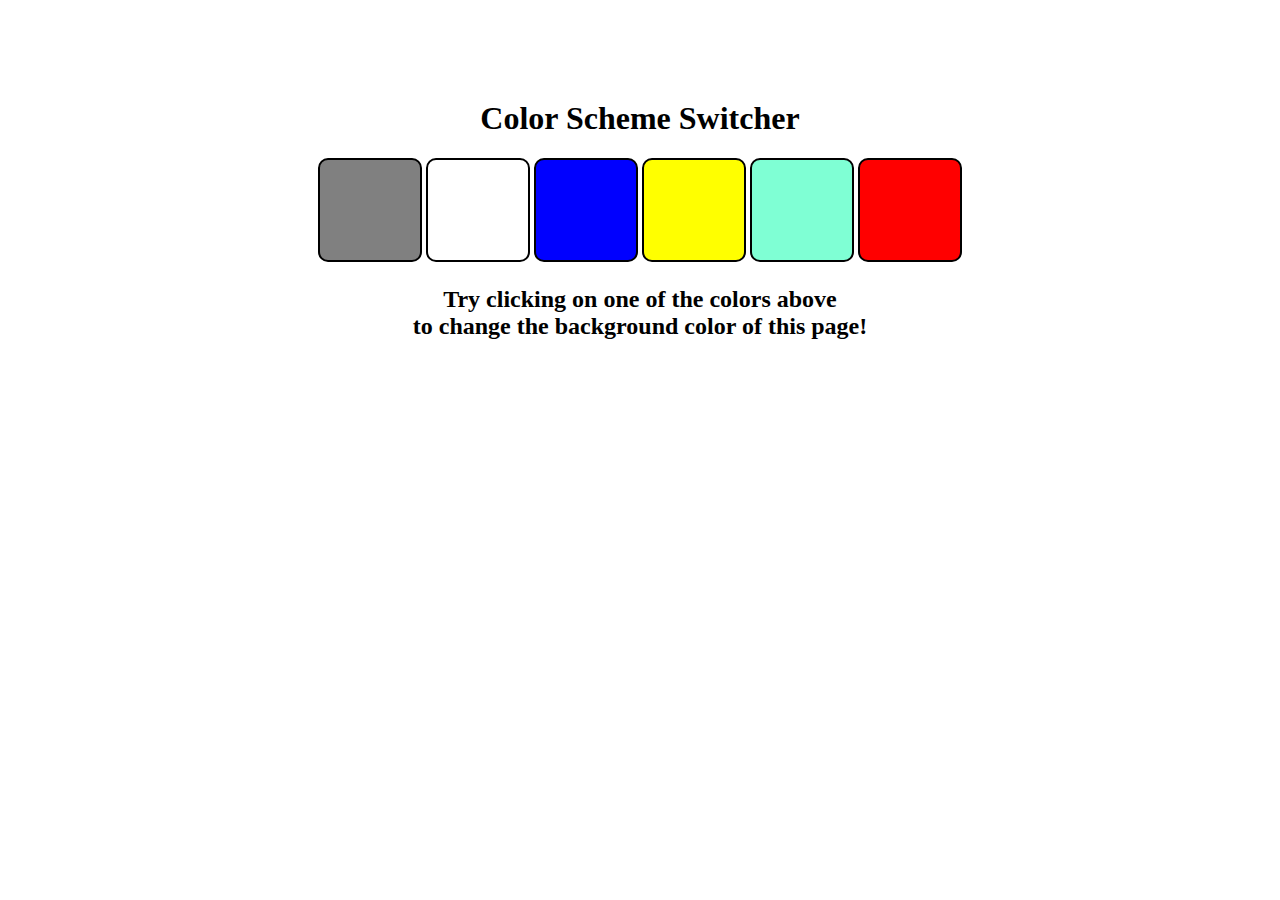
<file: project_1/index.html>
<!DOCTYPE html>
<html lang="en">
  <head>
    <meta charset="UTF-8" />
    <meta name="viewport" content="width=device-width, initial-scale=1.0" />
    <meta http-equiv="X-UA-Compatible" content="ie=edge" />
    <link rel="stylesheet" href="style.css" />
    <title>JavaScript Background Color Switcher</title>
  </head>
  <body>
    <div class="canvas">
      <h1>Color Scheme Switcher</h1>
      <span class="button" id="grey"></span>
      <span class="button" id="white"></span>
      <span class="button" id="blue"></span>
      <span class="button" id="yellow"></span>
      <span class="button" id="aquamarine"></span>
      <span class="button" id="red"></span>
      
      <h2>
        Try clicking on one of the colors above
        <span>to change the background color of this page!</span>
      </h2>
    </div>
    <script src="colorchanger.js"></script>
  </body>
</html>
</file>
<file: project_1/style.css>
html {
    margin: 0;
  }
  
  span {
    display: block;
  }
  .canvas {
    margin: 100px auto 100px;
    width: 80%;
    text-align: center;
  }
  
  .button {
    width: 100px;
    height: 100px;
    border: solid black 2px;
    display: inline-block;
    border-radius: 10px;
  }
  
  #grey {
    background: grey;
  }
  
  #white {
    background: white;
  }
  #blue {
    background: blue;
  }
  #yellow {
    background: yellow;
  }
  #aquamarine{
    background: aquamarine;
  }
  #red{
    background: red;
  }
</file>
